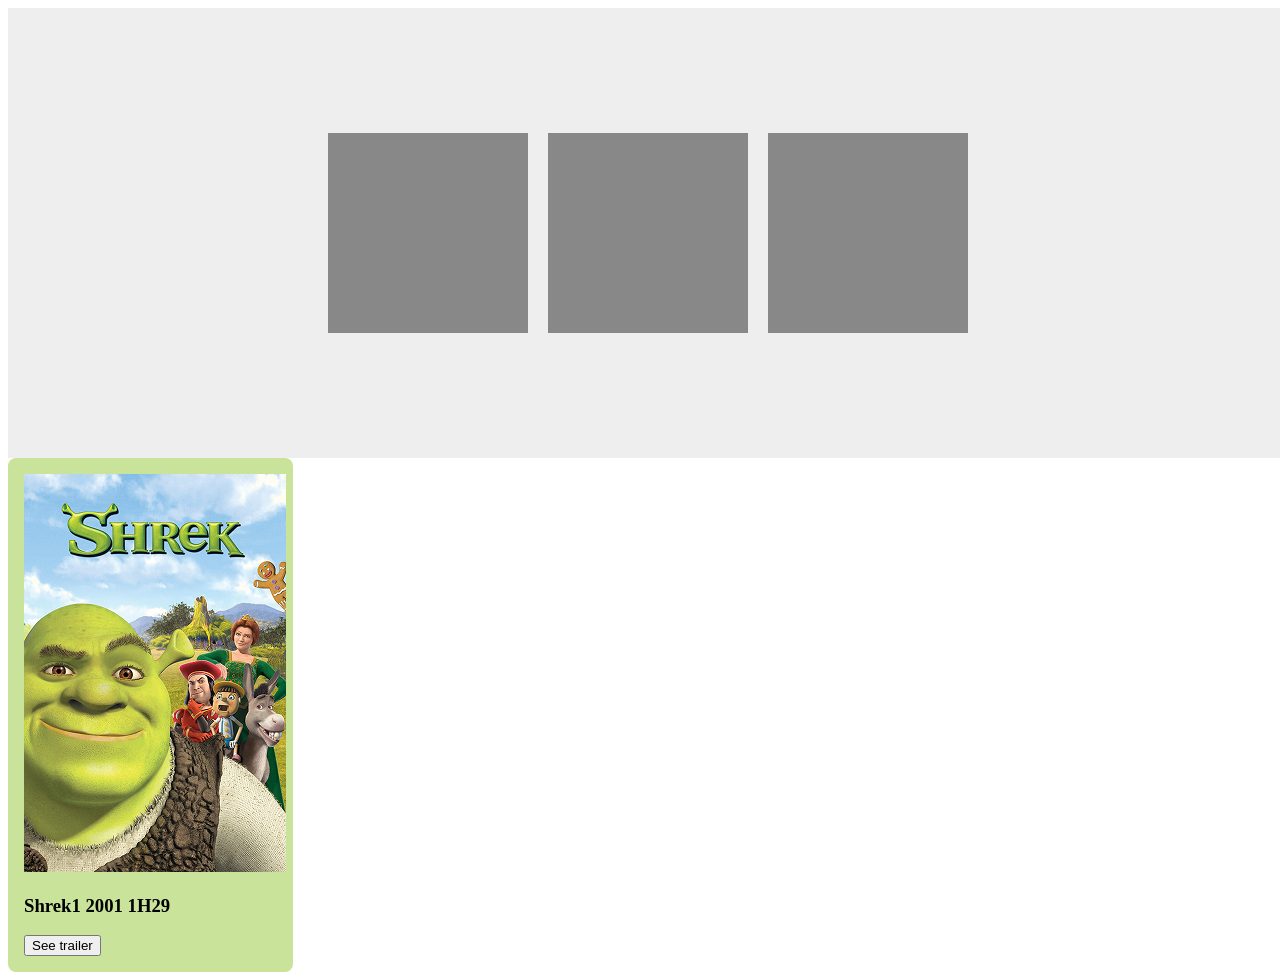
<file: DWW.Shrek/index.html>
<!DOCTYPE html>
<html lang="en">
<head>
    <meta charset="UTF-8">
    <meta name="viewport" content="width=device-width, initial-scale=1.0">
    <title>Document</title>
    <link href="style.css" rel="stylesheet">
</head>
<body>
    
    <div id="container">

        <!-- div.box*3 -->
        <div class="box"></div>
        <div class="box"></div>
        <div class="box"></div>


    </div>

    <div class="section">
        <div class="card">
            <img 
                src="Assest/shrek_1 2.jpg"
                alt="">

            <h3>Shrek1 2001 1H29</h3>
            <button>See trailer</button>
        </div>
    </div>

</body>
</html>
</file>
<file: DWW.Shrek/style.css>
#body{
    width:100 vw;
    height: 100 vh;
}


#container{
    background-color: #EEEEEE;
    width: 100vw;
    height: 50vh;

    /* display flex is the keyword to setup autolayout */
    display: flex;
    /* what direction the children will face */
    flex-direction:row;

    /* we center on both axis */
    justify-content: center;
    align-items: center;
    /* we add some gap between the boxes */
    gap: 20px;
}

.box{
    background-color: #888888;
    width: 200px;
    height: 200px;
}

/* a class to style all the cards */
.card{
    /* set a background color */
    background-color: #C9E39A;
    /* internal padding all around */
    padding: 16px;
    /* add round corner */
    border-radius: 8px;

    width: 20%;
}
</file>
